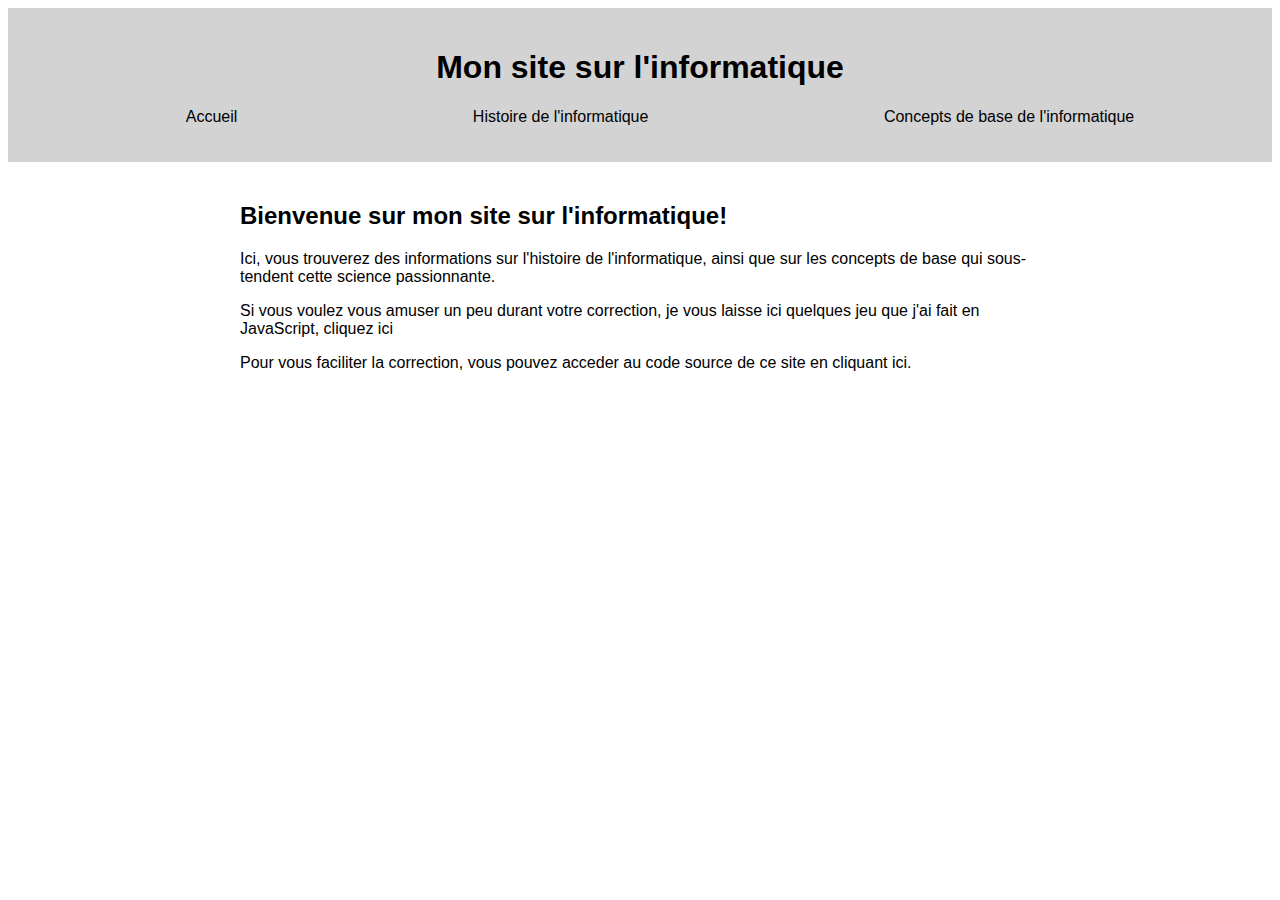
<file: index.html>
<!DOCTYPE html>
<!-- Indique que la page est en HTML5 -->
<html lang="fr">
  <!-- Langue de la page -->
  <head>
    <!-- Informations de la page pour pouvoir la charger correctement -->
    <title>Accueil de mon site</title>
    <!-- Titre de la page -->
    <link rel="stylesheet" type="text/css" href="CSS/homePages.css" />
    <!-- Lien vers le fichier CSS -->
    <script src="scripts/homePage.js" defer></script>
    <!-- Lien vers le fichier JavaScript, "defer est pour chager le script a la fin du chargement de la page, ce script assure le bon fonctionnement de la page" -->
  </head>
  <body>
    <div id="computer">
      <!-- Page ordinateur -->
      <header>
        <!-- En-tête de la page, onglet de navigation -->
        <h1>Mon site sur l'informatique</h1>
        <!-- Titre de la page -->
        <nav>
          <!-- Onglet de navigation -->
          <ul>
            <!-- Liste des liens -->
            <li><a href="index.html">Accueil</a></li>
            <!-- Lien vers la page d'accueil -->
            <li><a href="histoire.html">Histoire de l'informatique</a></li>
            <!-- Lien vers la page sur l'histoire de l'informatique -->
            <li>
              <a href="concepts.html">Concepts de base de l'informatique</a>
              <!-- Lien vers la page sur les concepts de base de l'informatique -->
            </li>
          </ul>
        </nav>
      </header>
      <main>
        <!-- Corps de la page -->
        <h2>Bienvenue sur mon site sur l'informatique!</h2>
        <!-- Titre de la page -->
        <p>
          <!-- Paragraphe -->
          Ici, vous trouverez des informations sur l'histoire de l'informatique,
          ainsi que sur les concepts de base qui sous-tendent cette science
          passionnante.
        </p>
        <p>
          <!-- Paragraphe -->
          Si vous voulez vous amuser un peu durant votre correction, je vous
          laisse ici quelques jeu que j'ai fait en JavaScript, cliquez
          <a href="jeu.html">ici</a>
          <!-- Lien vers la page des jeux -->
        </p>
        <p>
          <!-- Paragraphe -->
          Pour vous faciliter la correction, vous pouvez acceder au code source
          de ce site en cliquant<a
            href="https://github.com/MattiaPARRINELLO/Techno-Site-Web"
          >
            ici.</a
          >
          <!-- Lien vers le code source du site -->
        </p>
      </main>
    </div>
    <div id="mobile">
      <!-- Page mobile -->
      <h1>Le site n'est pas disponible sur mobile</h1>
      <!-- Titre de la page -->
    </div>
  </body>
</html>
</file>
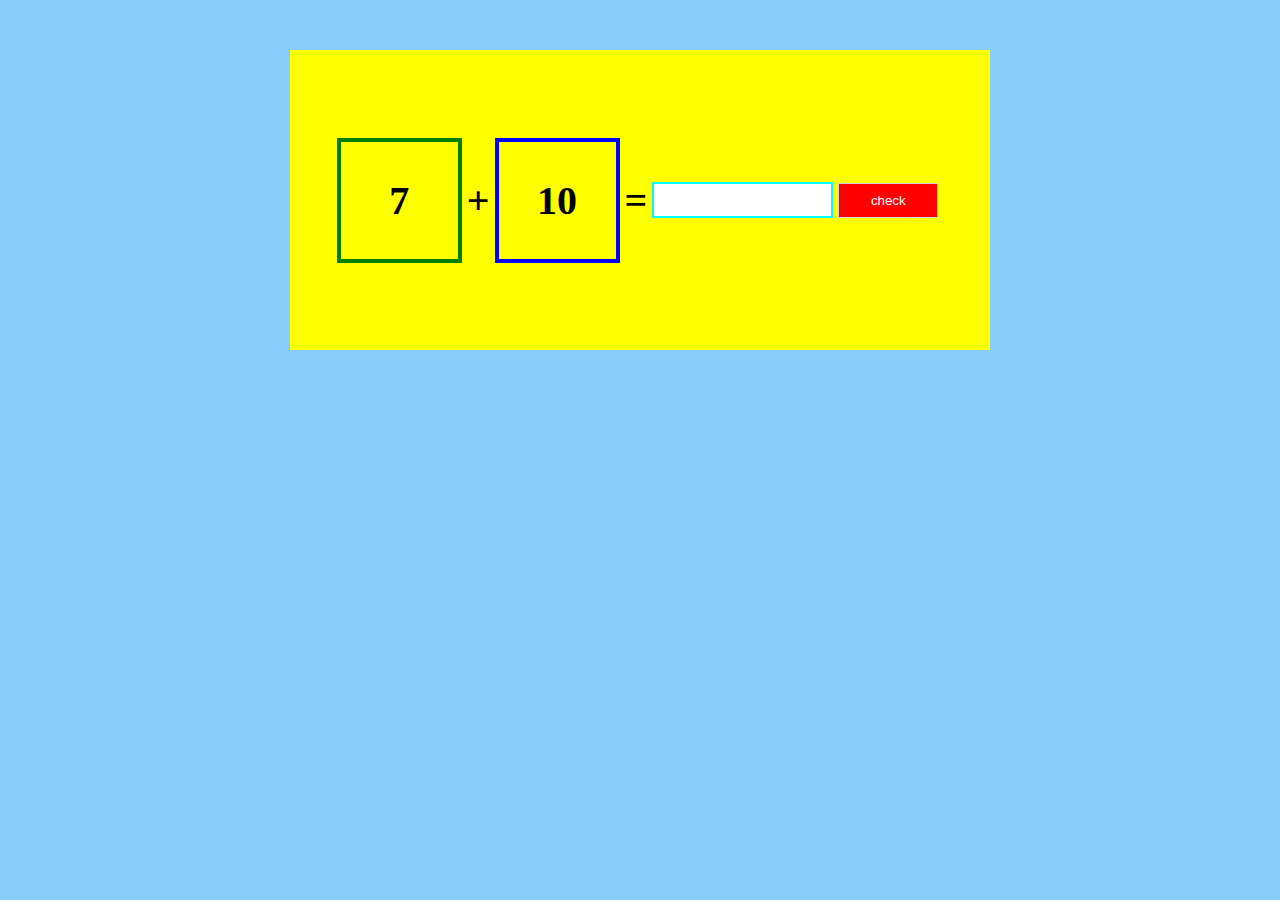
<file: projets/Additions/index.html>
<!DOCTYPE html>
<html lang="en">
  <head>
    <meta charset="UTF-8" />
    <meta name="viewport" content="width=device-width, initial-scale=1.0" />
    <link rel="stylesheet" href="../../CSS/additions.css" />
    <script src="../../scripts/additions.js" defer></script>
    <title>Addition</title>
  </head>
  <body>
    <div id="canvas">
      <div id="primaryNumber">7</div>
      <div id="add">+</div>
      <div id="secondaryNumber">10</div>
      <div id="equal">=</div>
      <div>
        <input type="number" id="guess" />
      </div>
      <div>
        <button id="btn" onclick="checkResult()">check</button>
      </div>
    </div>
  </body>
</html>
</file>
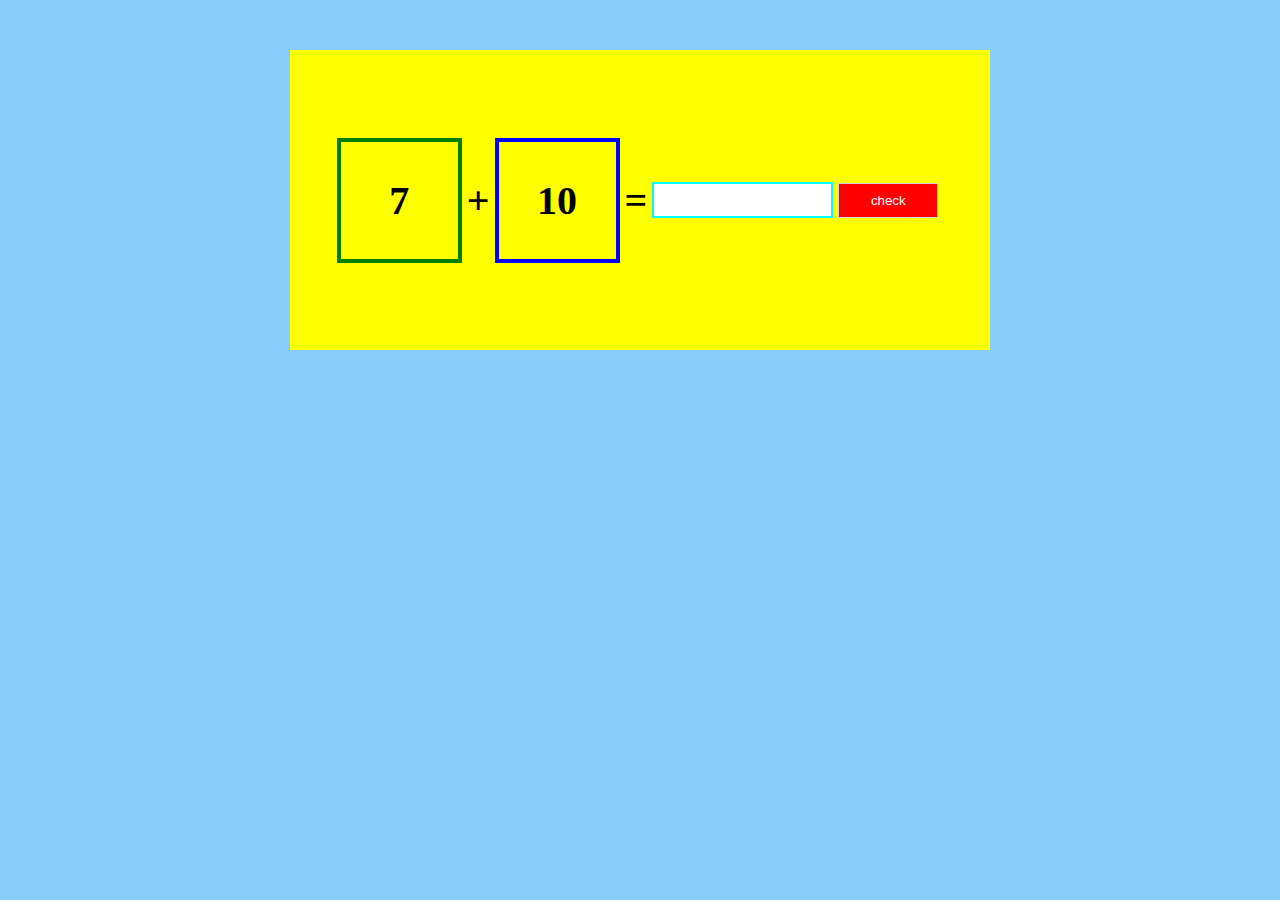
<file: jeu/Projets/Additions/index.html>
<!DOCTYPE html>
<html lang="en">
  <head>
    <meta charset="UTF-8" />
    <meta name="viewport" content="width=device-width, initial-scale=1.0" />
    <link rel="stylesheet" href="style.css" />
    <title>Addition</title>
  </head>
  <body>
    <div id="canvas">
      <div id="primaryNumber">7</div>
      <div id="add">+</div>
      <div id="secondaryNumber">10</div>
      <div id="equal">=</div>
      <div>
        <input type="number" id="guess" />
      </div>
      <div>
        <button id="btn" onclick="checkResult()">check</button>
      </div>
    </div>
    <script src="script.js" defer></script>
  </body>
</html>
</file>
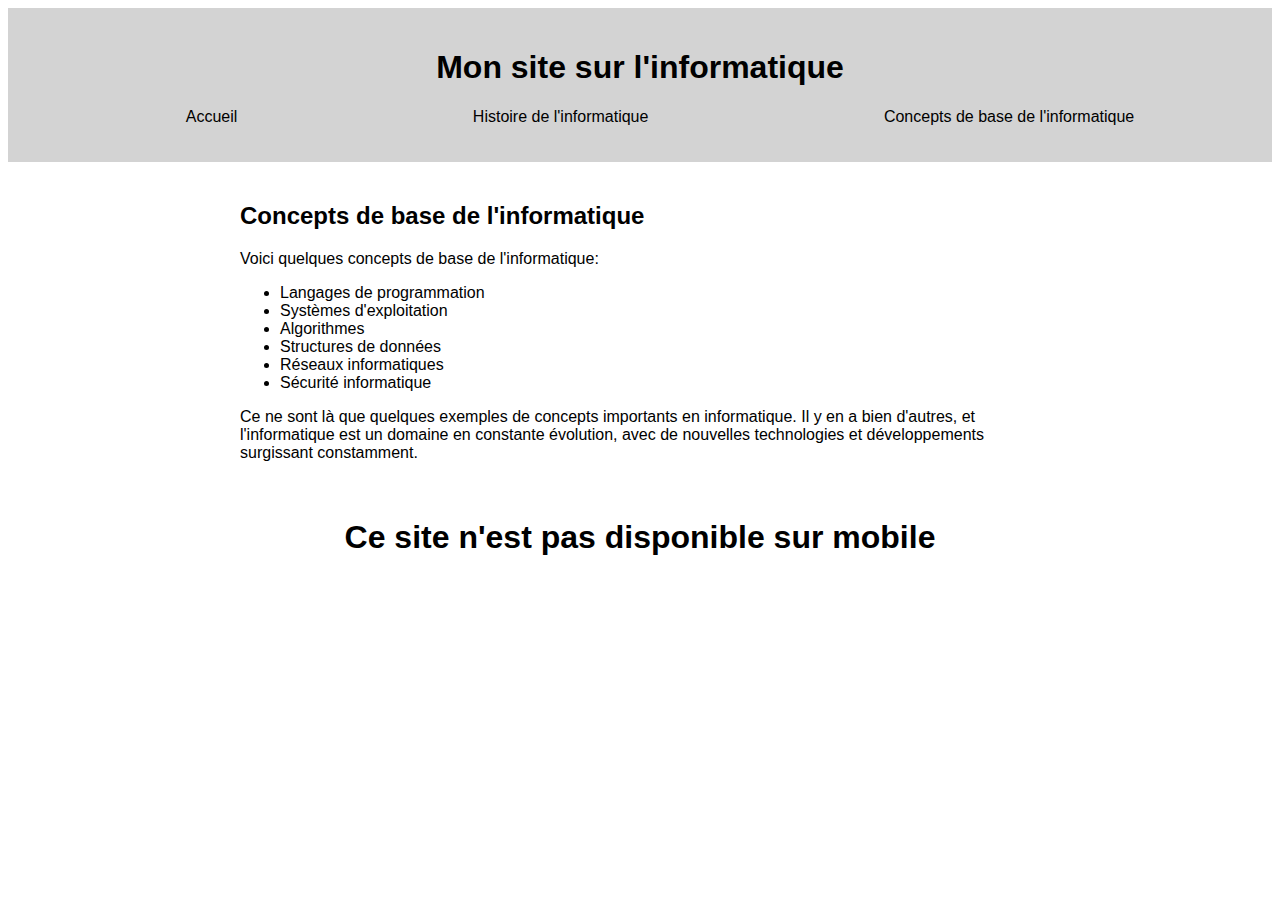
<file: concepts.html>
<!DOCTYPE html>
<!-- Page en HTML 5 -->
<html lang="fr">
  <!-- Langue du site -->
  <head>
    <!-- Informations de la page -->
    <title>Concepts de base de l'informatique</title>
    <!-- Titre de la page -->
    <link rel="stylesheet" type="text/css" href="style.css" />
    <!-- Lien vers le fichier CSS -->
  </head>
  <body>
    <div id="computer">
      <!-- Affichage ordinateur -->
      <!-- Corps de la page -->
      <header>
        <!-- En-tête de la page -->
        <h1>Mon site sur l'informatique</h1>
        <!-- Titre de la page -->
        <nav>
          <!-- Onglet de navigation -->
          <ul>
            <!-- Liste des liens -->
            <li><a href="index.html">Accueil</a></li>
            <!-- Lien vers la page d'accueil -->
            <li><a href="histoire.html">Histoire de l'informatique</a></li>
            <!-- Lien vers la page sur l'histoire de l'informatique -->
            <li>
              <a href="concepts.html">Concepts de base de l'informatique</a>
              <!-- Lien vers la page sur les concepts de base de l'informatique -->
            </li>
          </ul>
        </nav>
      </header>
      <main>
        <!-- Corps de la page -->
        <h2>Concepts de base de l'informatique</h2>
        <!-- Titre de la page -->
        <p>Voici quelques concepts de base de l'informatique:</p>
        <!-- Paragraphe -->
        <ul>
          <!-- Liste -->
          <li>Langages de programmation</li>
          <!-- Élément de la liste -->
          <li>Systèmes d'exploitation</li>
          <!-- Élément de la liste -->
          <li>Algorithmes</li>
          <!-- Élément de la liste -->
          <li>Structures de données</li>
          <!-- Élément de la liste -->
          <li>Réseaux informatiques</li>
          <!-- Élément de la liste -->
          <li>Sécurité informatique</li>
          <!-- Élément de la liste -->
        </ul>
        <p>
          <!-- Paragraphe -->
          Ce ne sont là que quelques exemples de concepts importants en
          informatique. Il y en a bien d'autres, et l'informatique est un
          domaine en constante évolution, avec de nouvelles technologies et
          développements surgissant constamment.
        </p>
      </main>
    </div>
    <div id="mobile">
      <!-- Affichage mobile -->
      <h1>Ce site n'est pas disponible sur mobile</h1>
      <!-- Titre de la page -->
    </div>
  </body>
</html>
</file>
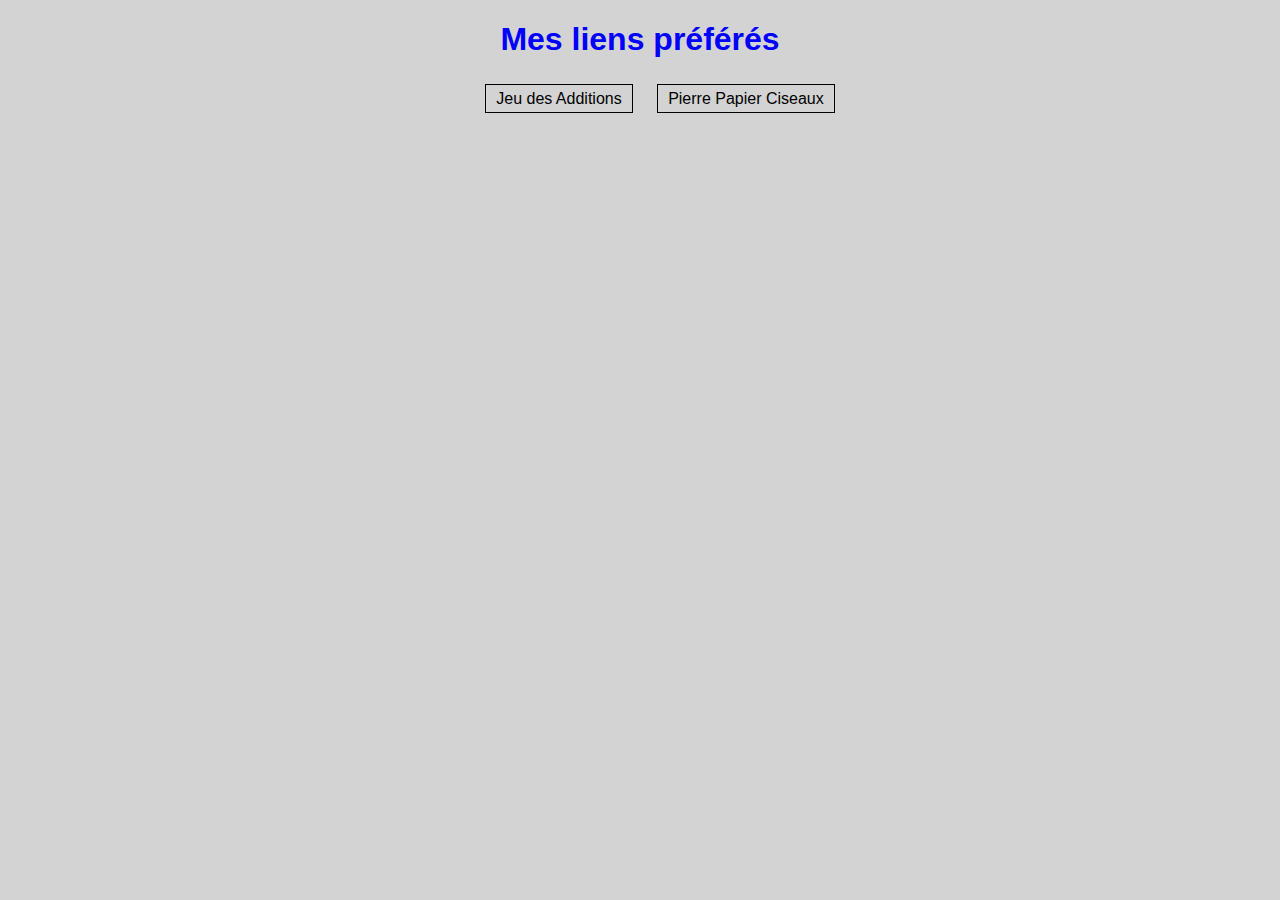
<file: jeu.html>
<!DOCTYPE html>
<html lang="fr">
  <head>
    <title>Mes liens préférés</title>
    <link rel="stylesheet" type="text/css" href="CSS/jeu.css" />
  </head>
  <body>
    <h1>Mes liens préférés</h1>
    <ul>
      <li><a href="projets/Additions/">Jeu des Additions</a></li>
      <li><a href="projets/RPC/">Pierre Papier Ciseaux</a></li>
    </ul>
  </body>
</html>
</file>
<file: CSS/homePages.css>
body {
  font-family: Arial, sans-serif;
}

header {
  background-color: lightgrey;
  padding: 20px;
}

h1 {
  text-align: center;
}

nav ul {
  list-style: none;
  display: flex;
  justify-content: space-around;
}

nav li {
  margin: 0 10px;
}

a {
  text-decoration: none;
  color: black;
}

main {
  max-width: 800px;
  margin: 0 auto;
  padding: 20px;
}

#computer {
  display: none;
}

#mobile {
  display: none;
}
</file>
<file: CSS/additions.css>
body {
  background: lightskyblue;
}

#canvas {
  box-sizing: border-box;
  display: flex;
  align-items: center;
  justify-content: center;
  background: yellow;
  width: 700px;
  height: 300px;
  margin: 50px auto;
}

#primaryNumber,
#secondaryNumber {
  display: flex;
  align-items: center;
  justify-content: center;
  font-size: 40px;
  font-weight: bold;
  width: 125px;
  height: 125px;
  box-sizing: border-box;
}

#primaryNumber {
  border: solid 4px green;
}

#secondaryNumber {
  border: solid 4px blue;
}

#add,
#equal {
  font-weight: bold;
  font-size: 40px;
  padding: 5px;
}
input {
  border: solid 2px cyan;
  width: 150px;
  height: 30px;
  padding-left: 25px;
}

button {
  width: 100px;
  height: 35px;
  margin: 5px;
  background: red;
  color: white;
  border: 1px solid lightgrey;
}
</file>
<file: jeu/Projets/Additions/style.css>
body {
  background: lightskyblue;
}

#canvas {
  box-sizing: border-box;
  display: flex;
  align-items: center;
  justify-content: center;
  background: yellow;
  width: 700px;
  height: 300px;
  margin: 50px auto;
}

#primaryNumber,
#secondaryNumber {
  display: flex;
  align-items: center;
  justify-content: center;
  font-size: 40px;
  font-weight: bold;
  width: 125px;
  height: 125px;
  box-sizing: border-box;
}

#primaryNumber {
  border: solid 4px green;
}

#secondaryNumber {
  border: solid 4px blue;
}

#add,
#equal {
  font-weight: bold;
  font-size: 40px;
  padding: 5px;
}
input {
  border: solid 2px cyan;
  width: 150px;
  height: 30px;
  padding-left: 25px;
}

button {
  width: 100px;
  height: 35px;
  margin: 5px;
  background: red;
  color: white;
  border: 1px solid lightgrey;
}
</file>
<file: style.css>
body {
  font-family: Arial, sans-serif;
}

header {
  background-color: lightgrey;
  padding: 20px;
}

h1 {
  text-align: center;
}

nav ul {
  list-style: none;
  display: flex;
  justify-content: space-around;
}

nav li {
  margin: 0 10px;
}

a {
  text-decoration: none;
  color: black;
}

main {
  max-width: 800px;
  margin: 0 auto;
  padding: 20px;
}
</file>
<file: CSS/jeu.css>
body {
  font-family: Arial, sans-serif;
  background-color: lightgrey;
  text-align: center;
}

h1 {
  color: blue;
}

ul {
  list-style: none;
}

li {
  display: inline-block;
  margin: 10px;
}

a {
  color: black;
  text-decoration: none;
  border: 1px solid black;
  padding: 5px 10px;
}

a:hover {
  background-color: lightblue;
}
</file>
